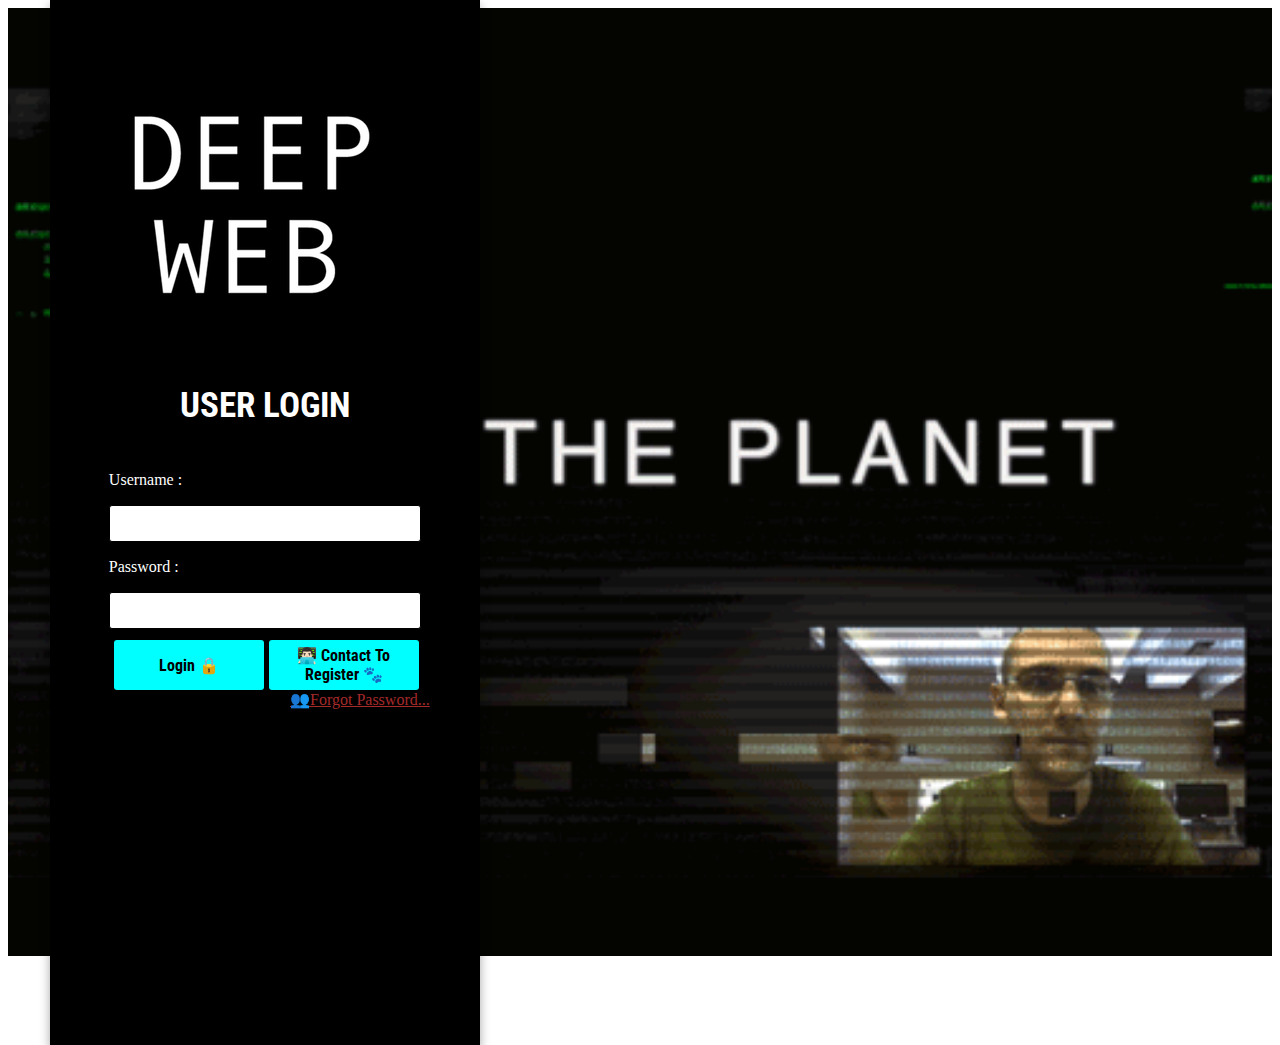
<file: giris.html>
<!DOCTYPE html>
<html lang="en">

<head>

    <meta charset="UTF-8">
    <meta name="viewport" content="width=device-width, initial-scale=1.0">
    <link rel="icon" href="images/unnamed.png" type="image/x-icon" />
    <title>FCOMSEC • Login Page</title>
    <link href="css/style2.css" rel="stylesheet">
</head>

<body>
    <div class="body1"> <img class="arkaplan" src="images/tumblr_n74rd1jnRI1tp95lfo1_500.gif" alt="arkaplan" style="width:100%; height: 350%;" />


        <div class="sidebar">
            <a href="index.html"><img class="slider2" src="images/deepWeb_image.png" alt="#" /></a>
            <h2 class="title">USER LOGIN </h2>
            <form action="" method="POST">
                <div class="login-form">
                    </p>
                    <label style="color: white;">Username  :</label>
                    <p>
                        <div class="form-group">
                            <input class="form-control" type="text">
                        </div>
                    </p>
                    <label style="color:white">Password  :</label>
                    <p>
                        <div class="form-group">
                            <input class="form-control" type="password">
                        </div>
                        <div class="form-group">
                            <a href="uyekayıt.html" class="form-group">
                                <button class="btn1 btn-left1 mlg-3">Login 🔒</button>
                            </a>

                            <a href="index.html" class="form-group">
                                <button class="btn1 btn-left1 mlg-3" type="button" onClick="Location.href='uyekayıt.html'"> 👨🏻‍💻 Contact To Register 🐾</button>
                            </a>

                        </div>
                </div>
            </form>

            <a href="contact.html" class="pa" style="margin-top: 10px;">👥Forgot Password...</a>
        </div>
    </div>
</body>

</html>
</file>
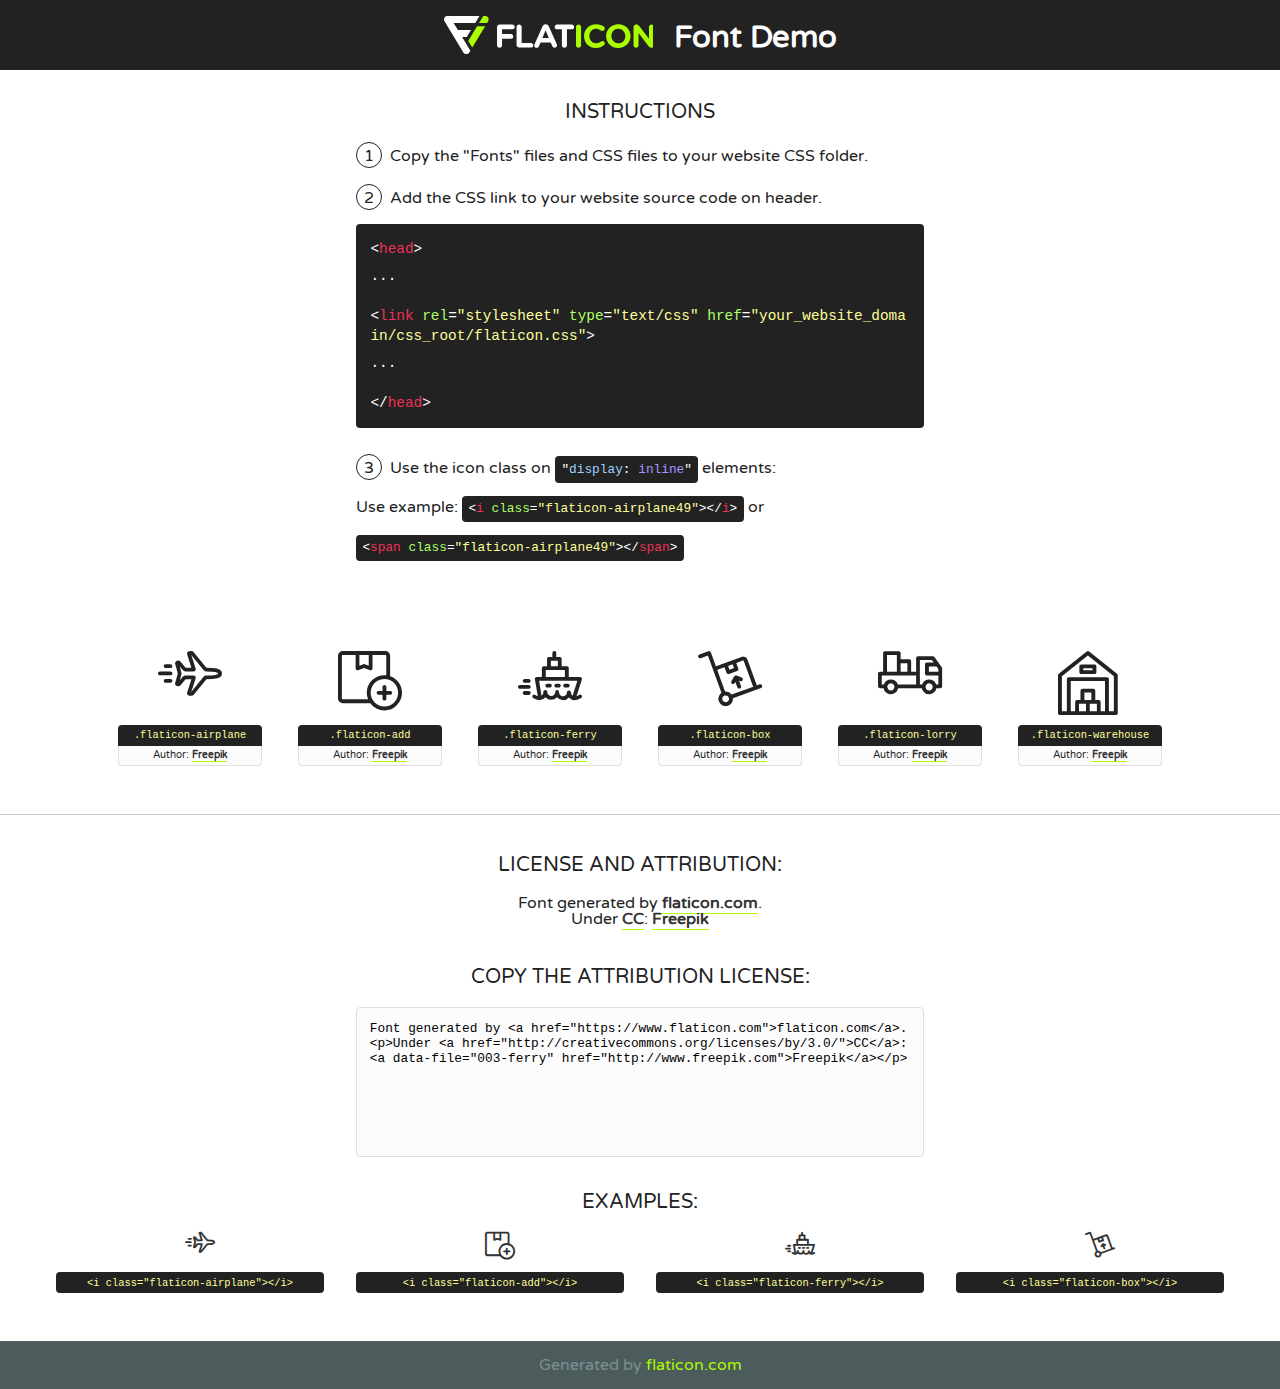
<file: fonts/flaticon/font/flaticon.html>
<!DOCTYPE html>
<!--
  Flaticon icon font: Flaticon
  Creation date: 06/05/2019 12:06
-->
<html>
<!DOCTYPE html>
<html>

<head>
    <title>Flaticon WebFont</title>
    <link href="http://fonts.googleapis.com/css?family=Varela+Round" rel="stylesheet" type="text/css" />
    <link rel="stylesheet" type="text/css" href="flaticon.css">
    <meta charset="UTF-8">
    <style>
    html, body, div, span, applet, object, iframe,
    h1, h2, h3, h4, h5, h6, p, blockquote, pre,
    a, abbr, acronym, address, big, cite, code,
    del, dfn, em, img, ins, kbd, q, s, samp,
    small, strike, strong, sub, sup, tt, var,
    b, u, i, center,
    dl, dt, dd, ol, ul, li,
    fieldset, form, label, legend,
    table, caption, tbody, tfoot, thead, tr, th, td,
    article, aside, canvas, details, embed, 
    figure, figcaption, footer, header, hgroup, 
    menu, nav, output, ruby, section, summary,
    time, mark, audio, video {
        margin: 0;
        padding: 0;
        border: 0;
        font-size: 100%;
        font: inherit;
        vertical-align: baseline;
    }
    /* HTML5 display-role reset for older browsers */
    article, aside, details, figcaption, figure, 
    footer, header, hgroup, menu, nav, section {
        display: block;
    }
    body {
        line-height: 1;
    }
    ol, ul {
        list-style: none;
    }
    blockquote, q {
        quotes: none;
    }
    blockquote:before, blockquote:after,
    q:before, q:after {
        content: '';
        content: none;
    }
    table {
        border-collapse: collapse;
        border-spacing: 0;
    }
    body {
        font-family: 'Varela Round', Helvetica, Arial, sans-serif;
        font-size: 16px;
        color: #222;
    }
    a {
        color: #333;
        border-bottom: 1px solid #a9fd00;
        font-weight: bold;
        text-decoration: none;
    }
    * {
        -moz-box-sizing: border-box;
        -webkit-box-sizing: border-box;
        box-sizing: border-box;
        margin: 0;
        padding: 0;
    }
    [class^="flaticon-"]:before, [class*=" flaticon-"]:before, [class^="flaticon-"]:after, [class*=" flaticon-"]:after {
        font-family: Flaticon;
        font-size: 30px;
        font-style: normal;
        margin-left: 20px;
        color: #333;
    }
    .wrapper {
        max-width: 600px;
        margin: auto;
        padding: 0 1em;
    }
    .title {
        font-size: 1.25em;
        text-align: center;
        margin-bottom: 1em;
        text-transform: uppercase;
    }
    header {
        text-align: center;
        background-color: #222;
        color: #fff;
        padding: 1em;
    }
    header .logo {
        width: 210px;
        height: 38px;
        display: inline-block;
        vertical-align: middle;
        margin-right: 1em;
        border: none;
    }
    header strong {
        font-size: 1.95em;
        font-weight: bold;
        vertical-align: middle;
        margin-top: 5px;
        display: inline-block;
    }
    .demo {
        margin: 2em auto;
        line-height: 1.25em;
    }
    .demo ul li {
        margin-bottom: 1em;
    }
    .demo ul li .num {
        color: #222;
        border-radius: 20px;
        display: inline-block;
        width: 26px;
        padding: 3px;
        height: 26px;
        text-align: center;
        margin-right: 0.5em;
        border: 1px solid #222;
    }
    .demo ul li code {
        background-color: #222;
        border-radius: 4px;
        padding: 0.25em 0.5em;
        display: inline-block;
        color: #fff;
        font-family: Consolas,Monaco,Lucida Console,Liberation Mono,DejaVu Sans Mono,Bitstream Vera Sans Mono,Courier New, monospace;
        font-weight: lighter;
        margin-top: 1em;
        font-size: 0.8em;
        word-break: break-all;
    }
    .demo ul li code.big {
        padding: 1em;
        font-size: 0.9em;
    }
    .demo ul li code .red {
        color: #EF3159;
    }
    .demo ul li code .green {
        color: #ACFF65;
    }
    .demo ul li code .yellow {
        color: #FFFF99;
    }
    .demo ul li code .blue {
        color: #99D3FF;
    }
    .demo ul li code .purple {
        color: #A295FF;
    }
    .demo ul li code .dots {
        margin-top: 0.5em;
        display: block;
    }
    #glyphs {
        border-bottom: 1px solid #ccc;
        padding: 2em 0;
        text-align: center;
    }
    .glyph {
        display: inline-block;
        width: 9em;
        margin: 1em;
        text-align: center;
        vertical-align: top;
        background: #FFF;
    }
    .glyph .glyph-icon {
        padding: 10px;
        display: block;
        font-family:"Flaticon";
        font-size: 64px;
        line-height: 1;
    }
    .glyph .glyph-icon:before {
        font-size: 64px;
        color: #222;
        margin-left: 0;
    }
    .class-name {
        font-size: 0.65em;
        background-color: #222;
        color: #fff;
        border-radius: 4px 4px 0 0;
        padding: 0.5em;
        color: #FFFF99;
        font-family: Consolas,Monaco,Lucida Console,Liberation Mono,DejaVu Sans Mono,Bitstream Vera Sans Mono,Courier New, monospace;
    }
    .author-name {
        font-size: 0.6em;
        background-color: #fcfcfd;
        border: 1px solid #DEDEE4;
        border-top: 0;
        border-radius: 0 0 4px 4px;
        padding: 0.5em;
    }
    .class-name:last-child {
        font-size: 10px;
        color:#888;
    }
    .class-name:last-child a {
        font-size: 10px;
        color:#555;
    }
    .class-name:last-child a:hover {
        color:#a9fd00;
    }
    .glyph > input {
        display: block;
        width: 100px;
        margin: 5px auto;
        text-align: center;
        font-size: 12px;
        cursor: text;
    }
    .glyph > input.icon-input {
        font-family:"Flaticon";
        font-size: 16px;
        margin-bottom: 10px;
    }
    .attribution .title {
        margin-top: 2em;
    }
    .attribution textarea {
        background-color: #fcfcfd;
        padding: 1em;
        border: none;
        box-shadow: none;
        border: 1px solid #DEDEE4;
        border-radius: 4px;
        resize: none;
        width: 100%;
        height: 150px;
        font-size: 0.8em;
        font-family: Consolas,Monaco,Lucida Console,Liberation Mono,DejaVu Sans Mono,Bitstream Vera Sans Mono,Courier New, monospace;
        -webkit-appearance: none;
    }
    .iconsuse {
        margin: 2em auto;
        text-align: center;
        max-width: 1200px;
    }
    .iconsuse:after {
        content: '';
        display: table;
        clear: both;
    }
    .iconsuse .image {
        float: left;
        width: 25%;
        padding: 0 1em;
    }
    .iconsuse .image p {
        margin-bottom: 1em;
    }
    .iconsuse .image span {
        display: block;
        font-size: 0.65em;
        background-color: #222;
        color: #fff;
        border-radius: 4px;
        padding: 0.5em;
        color: #FFFF99;
        margin-top: 1em;
        font-family: Consolas,Monaco,Lucida Console,Liberation Mono,DejaVu Sans Mono,Bitstream Vera Sans Mono,Courier New, monospace;
    }
    #footer {
        text-align: center;
        background-color: #4C5B5C;
        color: #7c9192;
        padding: 1em;
    }
    #footer a {
        border: none;
        color: #a9fd00;
        font-weight: normal;
    }
    @media (max-width: 960px) {
        .iconsuse .image {
            width: 50%;
        }
    }
    @media (max-width: 560px) {
        .iconsuse .image {
            width: 100%;
        }
    }
    </style>
</head>

<body class="characters-off">

    <header>
        <a href="https://www.flaticon.com" target="_blank" class="logo">
            <svg version="1.1" xmlns="http://www.w3.org/2000/svg" xmlns:xlink="http://www.w3.org/1999/xlink" xmlns:a="http://ns.adobe.com/AdobeSVGViewerExtensions/3.0/" viewBox="0 0 560.875 102.036" enable-background="new 0 0 560.875 102.036" xml:space="preserve">
                <defs>
                </defs>
                <g>
                    <g class="letters">
                        <path fill="#ffffff" d="M141.596,29.675c0-3.777,2.985-6.767,6.764-6.767h34.438c3.426,0,6.15,2.728,6.15,6.15
                        c0,3.43-2.724,6.149-6.15,6.149h-27.674v13.091h23.719c3.429,0,6.151,2.724,6.151,6.15c0,3.43-2.723,6.149-6.151,6.149h-23.719
                        v17.574c0,3.773-2.986,6.761-6.764,6.761c-3.779,0-6.764-2.989-6.764-6.761V29.675z"></path>
                        <path fill="#ffffff" d="M193.844,29.149c0-3.781,2.985-6.767,6.764-6.767c3.776,0,6.763,2.985,6.763,6.767v42.957h25.039
                        c3.426,0,6.149,2.726,6.149,6.153c0,3.425-2.723,6.15-6.149,6.15h-31.802c-3.779,0-6.764-2.986-6.764-6.768V29.149z"></path>
                        <path fill="#ffffff" d="M241.891,75.71l21.438-48.407c1.492-3.341,4.215-5.357,7.906-5.357h0.792
                        c3.686,0,6.323,2.017,7.815,5.357l21.439,48.407c0.436,0.967,0.701,1.845,0.701,2.723c0,3.602-2.809,6.501-6.414,6.501
                        c-3.161,0-5.269-1.845-6.499-4.655l-4.132-9.661h-27.059l-4.301,10.102c-1.144,2.631-3.426,4.214-6.237,4.214
                        c-3.517,0-6.24-2.81-6.24-6.325C241.1,77.64,241.451,76.677,241.891,75.71z M279.932,58.666l-8.521-20.297l-8.526,20.297H279.932
                        z"></path>
                        <path fill="#ffffff" d="M314.864,35.387H301.86c-3.429,0-6.239-2.813-6.239-6.238c0-3.429,2.811-6.24,6.239-6.24h39.533
                        c3.426,0,6.237,2.811,6.237,6.24c0,3.425-2.811,6.238-6.237,6.238h-13.001v42.785c0,3.773-2.99,6.761-6.764,6.761
                        c-3.779,0-6.764-2.989-6.764-6.761V35.387z"></path>
                        <path fill="#A9FD00" d="M352.615,29.149c0-3.781,2.985-6.767,6.767-6.767c3.774,0,6.761,2.985,6.761,6.767v49.024
                        c0,3.773-2.987,6.761-6.761,6.761c-3.781,0-6.767-2.989-6.767-6.761V29.149z"></path>
                        <path fill="#A9FD00" d="M374.132,53.836v-0.179c0-17.481,13.178-31.801,32.065-31.801c9.22,0,15.459,2.458,20.557,6.238
                        c1.402,1.054,2.637,2.985,2.637,5.357c0,3.692-2.985,6.59-6.681,6.59c-1.845,0-3.071-0.702-4.044-1.319
                        c-3.776-2.813-7.729-4.393-12.562-4.393c-10.364,0-17.831,8.611-17.831,19.154v0.173c0,10.542,7.291,19.329,17.831,19.329
                        c5.715,0,9.492-1.756,13.359-4.834c1.049-0.874,2.458-1.491,4.039-1.491c3.429,0,6.325,2.813,6.325,6.236
                        c0,2.106-1.056,3.78-2.282,4.834c-5.539,4.834-12.036,7.733-21.878,7.733C387.572,85.464,374.132,71.493,374.132,53.836z"></path>
                        <path fill="#A9FD00" d="M433.009,53.836v-0.179c0-17.481,13.79-31.801,32.766-31.801c18.981,0,32.592,14.143,32.592,31.628v0.173
                        c0,17.483-13.785,31.807-32.769,31.807C446.625,85.464,433.009,71.32,433.009,53.836z M484.224,53.836v-0.179
                        c0-10.539-7.725-19.326-18.626-19.326c-10.893,0-18.449,8.611-18.449,19.154v0.173c0,10.542,7.73,19.329,18.626,19.329
                        C476.676,72.986,484.224,64.378,484.224,53.836z"></path>
                        <path fill="#A9FD00" d="M506.233,29.321c0-3.774,2.99-6.763,6.767-6.763h1.401c3.252,0,5.183,1.583,7.029,3.953l26.093,34.265
                        V29.059c0-3.692,2.99-6.677,6.681-6.677c3.683,0,6.671,2.985,6.671,6.677v48.934c0,3.78-2.987,6.765-6.764,6.765h-0.436
                        c-3.257,0-5.188-1.581-7.034-3.953l-27.056-35.492v32.944c0,3.687-2.985,6.676-6.678,6.676c-3.683,0-6.673-2.989-6.673-6.676
                        V29.321z"></path>
                    </g>
                    <g class="insignia">
                        <path fill="#ffffff" d="M48.372,56.137h12.517l11.156-18.537H37.186L25.688,18.539h57.825L94.668,0H9.271
                        C5.925,0,2.842,1.801,1.198,4.716c-1.644,2.907-1.593,6.482,0.134,9.343l50.38,83.501c1.678,2.781,4.689,4.476,7.938,4.476
                        c3.246,0,6.257-1.695,7.935-4.476l2.898-4.804L48.372,56.137z"></path>
                        <g class="i">
                            <path fill="#A9FD00" d="M93.575,18.539h0.031v0.004l21.652,0.004l2.705-4.488c1.727-2.861,1.778-6.436,0.133-9.343
                            C116.454,1.801,113.371,0,110.026,0h-5.294L93.575,18.539z"></path>
                            <polygon fill="#A9FD00" points="88.291,27.356 64.725,66.486 75.519,84.404 109.942,27.356"></polygon>
                        </g>
                    </g>
                </g>
            </svg>
        </a>
        <strong>Font Demo</strong>
    </header>


    <section class="demo wrapper">

        <p class="title">Instructions</p>

        <ul>
            <li>
                <span class="num">1</span>Copy the "Fonts" files and CSS files to your website CSS folder.
            </li>
            <li>
                <span class="num">2</span>Add the CSS link to your website source code on header.
                <code class="big">
                    &lt;<span class="red">head</span>&gt;
                    <br/><span class="dots">...</span>
                    <br/>&lt;<span class="red">link</span> <span class="green">rel</span>=<span class="yellow">"stylesheet"</span> <span class="green">type</span>=<span class="yellow">"text/css"</span> <span class="green">href</span>=<span class="yellow">"your_website_domain/css_root/flaticon.css"</span>&gt;
                    <br/><span class="dots">...</span>
                    <br/>&lt;/<span class="red">head</span>&gt;
                </code>
            </li>

            <li>
                <p>
                    <span class="num">3</span>Use the icon class on <code>"<span class="blue">display</span>:<span class="purple"> inline</span>"</code> elements:
                    <br />
                    Use example: <code>&lt;<span class="red">i</span> <span class="green">class</span>=<span class="yellow">&quot;flaticon-airplane49&quot;</span>&gt;&lt;/<span class="red">i</span>&gt;</code> or <code>&lt;<span class="red">span</span> <span class="green">class</span>=<span class="yellow">&quot;flaticon-airplane49&quot;</span>&gt;&lt;/<span class="red">span</span>&gt;</code>
            </li>
        </ul>

    </section>




   <section id="glyphs">          
    
      
        <div class="glyph"><div class="glyph-icon flaticon-airplane"></div>
            <div class="class-name">.flaticon-airplane</div>
            <div class="author-name">Author: <a data-file="001-airplane" href="http://www.freepik.com">Freepik</a> </div> 
        </div>        
        
        <div class="glyph"><div class="glyph-icon flaticon-add"></div>
            <div class="class-name">.flaticon-add</div>
            <div class="author-name">Author: <a data-file="002-add" href="http://www.freepik.com">Freepik</a> </div> 
        </div>        
        
        <div class="glyph"><div class="glyph-icon flaticon-ferry"></div>
            <div class="class-name">.flaticon-ferry</div>
            <div class="author-name">Author: <a data-file="003-ferry" href="http://www.freepik.com">Freepik</a> </div> 
        </div>        
        
        <div class="glyph"><div class="glyph-icon flaticon-box"></div>
            <div class="class-name">.flaticon-box</div>
            <div class="author-name">Author: <a data-file="004-box" href="http://www.freepik.com">Freepik</a> </div> 
        </div>        
        
        <div class="glyph"><div class="glyph-icon flaticon-lorry"></div>
            <div class="class-name">.flaticon-lorry</div>
            <div class="author-name">Author: <a data-file="005-lorry" href="http://www.freepik.com">Freepik</a> </div> 
        </div>        
        
        <div class="glyph"><div class="glyph-icon flaticon-warehouse"></div>
            <div class="class-name">.flaticon-warehouse</div>
            <div class="author-name">Author: <a data-file="006-warehouse" href="http://www.freepik.com">Freepik</a> </div> 
        </div>        
        

    </section>



    <section class="attribution wrapper"   style="text-align:center;">

      <div class="title">License and attribution:</div><div class="attrDiv">Font generated by <a href="https://www.flaticon.com">flaticon.com</a>. <div><p>Under <a href="http://creativecommons.org/licenses/by/3.0/">CC</a>: <a data-file="003-ferry" href="http://www.freepik.com">Freepik</a></p>  </div>
      </div>
      <div class="title">Copy the Attribution License:</div>

    <textarea onclick="this.focus();this.select();">Font generated by &lt;a href=&quot;https://www.flaticon.com&quot;&gt;flaticon.com&lt;/a&gt;. <p>Under <a href="http://creativecommons.org/licenses/by/3.0/">CC</a>: <a data-file="003-ferry" href="http://www.freepik.com">Freepik</a></p>  
     </textarea>

    </section>

    <section class="iconsuse">

          <div class="title">Examples:</div>            
             
            <div class="image">
                <p>
                    <i class="glyph-icon flaticon-airplane"></i> 
                    <span>&lt;i class=&quot;flaticon-airplane&quot;&gt;&lt;/i&gt;</span>
                </p>
            </div>
            
            <div class="image">
                <p>
                    <i class="glyph-icon flaticon-add"></i> 
                    <span>&lt;i class=&quot;flaticon-add&quot;&gt;&lt;/i&gt;</span>
                </p>
            </div>
            
            <div class="image">
                <p>
                    <i class="glyph-icon flaticon-ferry"></i> 
                    <span>&lt;i class=&quot;flaticon-ferry&quot;&gt;&lt;/i&gt;</span>
                </p>
            </div>
            
            <div class="image">
                <p>
                    <i class="glyph-icon flaticon-box"></i> 
                    <span>&lt;i class=&quot;flaticon-box&quot;&gt;&lt;/i&gt;</span>
                </p>
            </div>
                       
        </div>
                            
    </section>

<div id="footer">
    <div>Generated by <a href="https://www.flaticon.com">flaticon.com</a>
    </div>
</div>



</body>
</html>
</file>
<file: css/style2.css>
@import url('https://fonts.googleapis.com/css2?family=Open+Sans:ital,wght@0,300;0,400;0,600;0,700;0,800;1,300;1,400;1,600;1,700;1,800&display=swap');
    @import url('https://fonts.googleapis.com/css2?family=Open+Sans:ital,wght@0,300;0,400;0,600;0,700;0,800;1,300;1,400;1,600;1,700;1,800&family=Roboto+Condensed:ital,wght@0,300;0,400;0,700;1,300;1,400;1,700&display=swap');
    #body1 {
        background-color: black;
        font-family: 'Open Sans', sans-serif;
        background-attachment: fixed;
    }
    
    .arkaplan {
        position: ;
    }
    
    nav.stroke ul li a:hover:after {
        width: 100%;
    }
    
    nav.fill ul li a {
        transition: all 2s;
    }
    
    .btn {
        background-color: darkcyan;
        color: white;
        cursor: pointer;
        font-weight: 700;
        font-size: 16px;
        font-family: 'Roboto Condensed', sans-serif;
        width: 150px;
        height: 50px;
        border-radius: 30px;
        border: none;
        box-shadow: 0 5px 10px 0 rgba(0, 0, 0, .35);
        margin-top: 10px;
    }
    
    .btn-left {
        float: left;
    }
    
    .ml-3 {
        float: right;
    }
    
    .btn2 {
        background-color: darkgreen;
        color: white;
        cursor: pointer;
        font-weight: 700;
        font-size: 16px;
        font-family: 'Roboto Condensed', sans-serif;
        width: 150px;
        height: 50px;
        border-radius: 30px;
        border: none;
        box-shadow: 0 5px 10px 0 rgba(0, 0, 0, .35);
        margin-top: 10px;
    }
    
    .btn-left2 {
        float: left;
    }
    
    .mlgs-3 {
        float: right;
        margin-left: 10px;
    }
    
    .sidebar {
        margin-left: 50px;
        position: absolute;
        top: 0;
        left: 0;
        padding: 50px;
        height: 105%;
        background-color: black;
        box-shadow: 0 5px 10px 0 rgba(0, 0, 0, .35);
    }
    
    .title {
        color: white;
        font-weight: 700;
        font-size: 35px;
        font-family: 'Roboto Condensed', sans-serif;
        text-align: center;
    }
    
    .login-form {
        display: table;
        margin: auto;
    }
    
    .form-group {
        margin-bottom: 1px;
    }
    
    .form-control {
        width: 290px;
        padding: 10px;
        color: black;
        border-radius: 3px;
        border: 1px solid #000000;
    }
    
    .form-control:focus {
        border: 1px solid #1e43e7;
    }
    
    .btn1 {
        background-color: aqua;
        color: black;
        cursor: pointer;
        font-weight: 700;
        font-size: 16px;
        font-family: 'Roboto Condensed', sans-serif;
        width: 150px;
        height: 50px;
        border-radius: 3px;
        border: none;
        margin-top: 10px;
    }
    
    .btn-left1 {
        float: left;
    }
    
    .mlg-3 {
        margin-left: 5px;
    }
    
    .pa {
        color: brown;
        margin-left: 190px;
        margin-top: 20px;
    }
    
    .slider2 {
        padding: 1px;
        margin-bottom: auto;
    }
</file>
<file: fonts/flaticon/font/flaticon.css>
/*
  	Flaticon icon font: Flaticon
  	Creation date: 06/05/2019 12:06
  	*/

@font-face {
  font-family: "Flaticon";
  src: url("./Flaticon.eot");
  src: url("./Flaticon.eot?#iefix") format("embedded-opentype"),
       url("./Flaticon.woff2") format("woff2"),
       url("./Flaticon.woff") format("woff"),
       url("./Flaticon.ttf") format("truetype"),
       url("./Flaticon.svg#Flaticon") format("svg");
  font-weight: normal;
  font-style: normal;
}

@media screen and (-webkit-min-device-pixel-ratio:0) {
  @font-face {
    font-family: "Flaticon";
    src: url("./Flaticon.svg#Flaticon") format("svg");
  }
}

[class^="flaticon-"]:before, [class*=" flaticon-"]:before,
[class^="flaticon-"]:after, [class*=" flaticon-"]:after {   
  font-family: Flaticon;
        font-weight: normal;
  font-variant: normal;
  text-transform: none;
  line-height: 1;

  /* Better Font Rendering =========== */
  -webkit-font-smoothing: antialiased;
  -moz-osx-font-smoothing: grayscale;
}

.flaticon-airplane:before { content: "\f100"; }
.flaticon-add:before { content: "\f101"; }
.flaticon-ferry:before { content: "\f102"; }
.flaticon-box:before { content: "\f103"; }
.flaticon-lorry:before { content: "\f104"; }
.flaticon-warehouse:before { content: "\f105"; }
</file>
